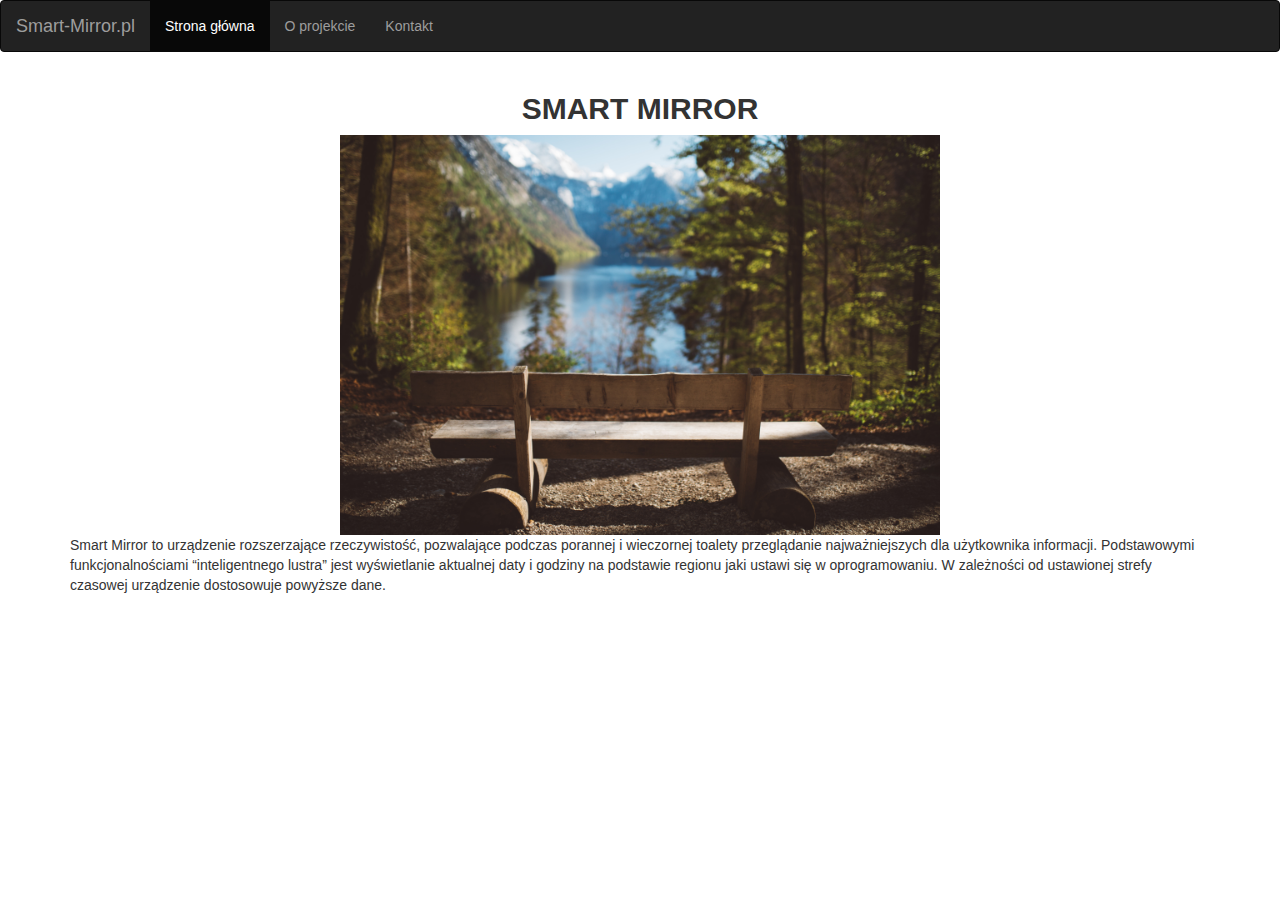
<file: SmartMirror__website_v1/index.html>
<!DOCTYPE html>
<html lang="pl">
  <head>
    <meta charset="utf-8">
    <meta name="viewport" content="width=device-width, initial-scale=1">
    <meta name="description" content="Smart mirror project, inteligentne lustro, smart lustro">
    <link rel="stylesheet" href="https://maxcdn.bootstrapcdn.com/bootstrap/3.3.7/css/bootstrap.min.css">
    <script src="https://ajax.googleapis.com/ajax/libs/jquery/3.2.1/jquery.min.js"></script>
    <script src="https://maxcdn.bootstrapcdn.com/bootstrap/3.3.7/js/bootstrap.min.js"></script>
    <link rel="stylesheet" type="text/css" href="style.css">
    <title>Smart-Mirror</title>
  </head>

  <body>
    <nav class="navbar navbar-inverse">
      <div class="container-fluid">
          <div class="navbar-header">
            <a class="navbar-brand" href="http://www.smart-mirror.pl/">Smart-Mirror.pl</a>
          </div>
          <ul class="nav navbar-nav">
            <li class="active"><a href="index.html">Strona główna</a></li>
            <li><a href="About.html">O projekcie</a></li>
            <li><a href="Contact.html">Kontakt</a></li>
          </ul>
        </div>
    </nav>
    <div class="container">
      <div class="text-center">
          <h2><b>SMART MIRROR</b></h2>
      </div>
      <div class="w3-col l8 s12">
  <!-- Blog entry -->
  <div class="w3-card-4 w3-margin w3-white">
    <div class="w3-container">
      <img class="img-responsive center-block" src="images/nature.jpg" alt="Nature" style="width:600px" style="height:450px">
    </div>
    <div class="w3-container">
      <p>Smart Mirror to urządzenie rozszerzające rzeczywistość, pozwalające podczas porannej i wieczornej toalety przeglądanie
        najważniejszych dla użytkownika informacji. Podstawowymi funkcjonalnościami “inteligentnego lustra” jest wyświetlanie aktualnej
        daty i godziny na podstawie regionu jaki ustawi się w oprogramowaniu.
        W zależności od ustawionej strefy czasowej urządzenie dostosowuje powyższe dane.</p>
    </div>
  </div>

  </div>
  </body>
</html>
</file>
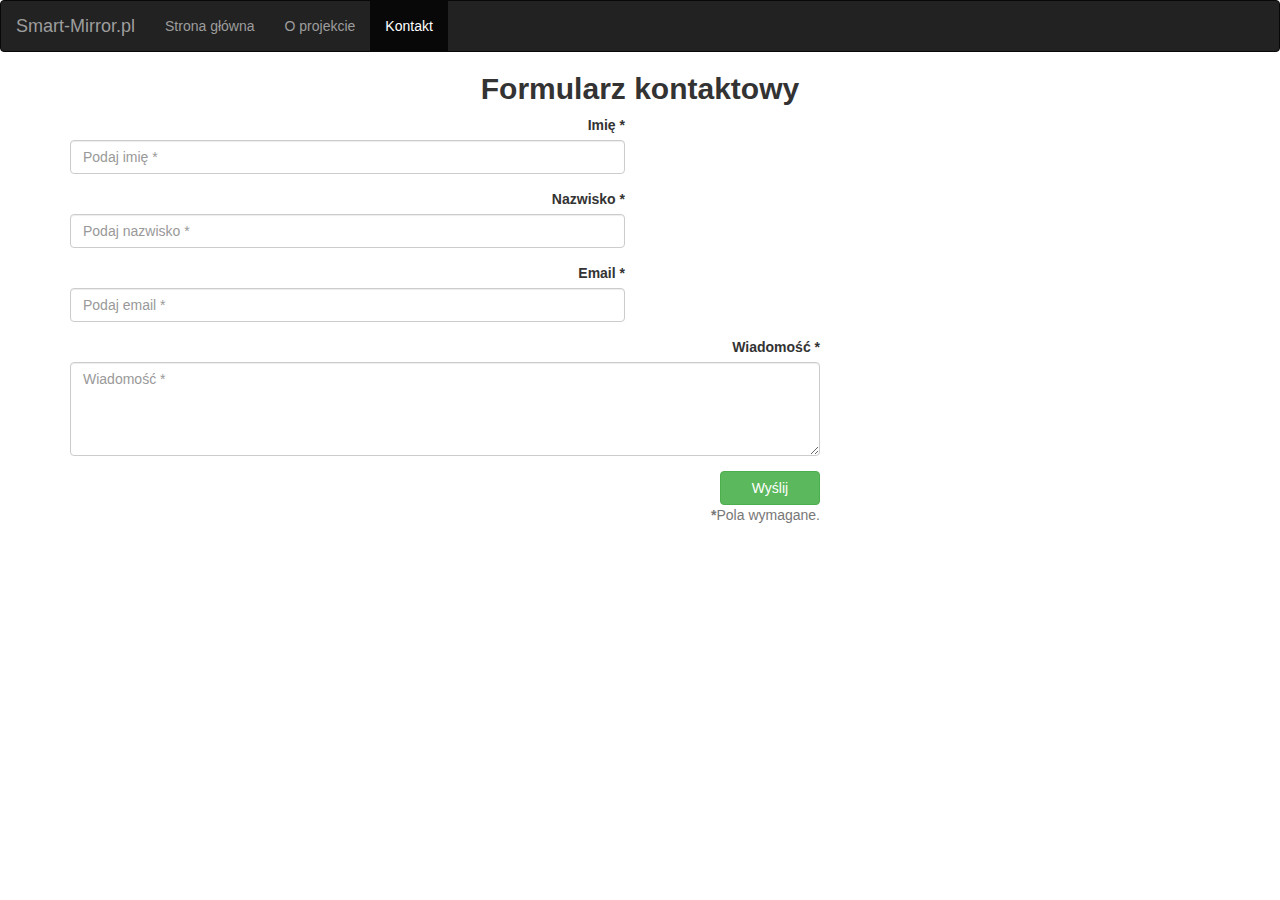
<file: SmartMirror__website_v1/Contact.html>
<!--pozuam@gmail.com -->
<!DOCTYPE html>
<html lang="pl">
  <head>
    <meta charset="utf-8">
    <meta name="viewport" content="width=device-width, initial-scale=1">
    <meta name="description" content="Smart mirror project, inteligentne lustro, smart lustro">
    <link rel="stylesheet" href="https://maxcdn.bootstrapcdn.com/bootstrap/3.3.7/css/bootstrap.min.css">
    <script src="https://ajax.googleapis.com/ajax/libs/jquery/3.2.1/jquery.min.js"></script>
    <script src="https://maxcdn.bootstrapcdn.com/bootstrap/3.3.7/js/bootstrap.min.js"></script>
    <link rel="stylesheet" type="text/css" href="style.css">
    <title>Smart-Mirror</title>
  </head>

  <body>
    <nav class="navbar navbar-inverse">
      <div class="container-fluid">
          <div class="navbar-header">
            <a class="navbar-brand" href="http://www.smart-mirror.pl/">Smart-Mirror.pl</a>
          </div>
          <ul class="nav navbar-nav">
            <li><a href="index.html">Strona główna</a></li>
            <li><a href="About.html">O projekcie</a></li>
            <li class="active"><a href="Contact.html">Kontakt</a></li>
          </ul>
        </div>
    </nav>
    <div class="text-center">
        <h2><b>Formularz kontaktowy</b></h2>
    </div>
    <div class="container">
      <form id="contact-form" method="post" action="contact.php" role="form">
        <div class="messages"></div>
        <div class="controls">
          <div class="row">
              <div class="col-md-6">
                  <div class="form-group">
                      <label for="form_name">Imię *</label>
                      <input id="form_name" type="text" name="name" class="form-control" placeholder="Podaj imię *" required="required" data-error="Imię jest wymagane">
                      <div class="help-block with-errors"></div>
                    </div>
              </div>
          </div>
            <div class="row">
              <div class="col-md-6">
                  <div class="form-group">
                    <label for="form_lastname">Nazwisko *</label>
                    <input id="form_lastname" type="text" name="surname" class="form-control" placeholder="Podaj nazwisko *" required="required" data-error="Nazwisko jest wymagane">
                    <div class="help-block with-errors"></div>
                  </div>
              </div>
            </div>
        </div>
        <div class="row">
            <div class="col-md-6">
                <div class="form-group">
                    <label for="form_email">Email *</label>
                    <input id="form_email" type="email" name="email" class="form-control" placeholder="Podaj email *" required="required" data-error="Email jest wymagany">
                    <div class="help-block with-errors"></div>
                </div>
            </div>
        </div>
        <div class="row">
            <div class="col-md-8">
                <div class="form-group">
                    <label for="form_message">Wiadomość *</label>
                    <textarea id="form_message" name="message" class="form-control" placeholder="Wiadomość *" rows="4" required="required" data-error="Please,leave us a message."></textarea>
                    <div class="help-block with-errors"></div>
                </div>
            </div>
            <div class="col-md-8">
                <input type="submit" class="btn btn-success btn-send" value="Wyślij">
            </div>
        </div>
        <div class="row">
            <div class="col-md-8">
                <p class="text-muted"><strong>*</strong>Pola wymagane.</p>
            </div>
        </div>
    </div>

  </form>
  </div>

  </body>
</html>
</file>
<file: SmartMirror__website_v1/style.css>
form {
    text-align: right;
}
input {
    width: 100px;
}
</file>
